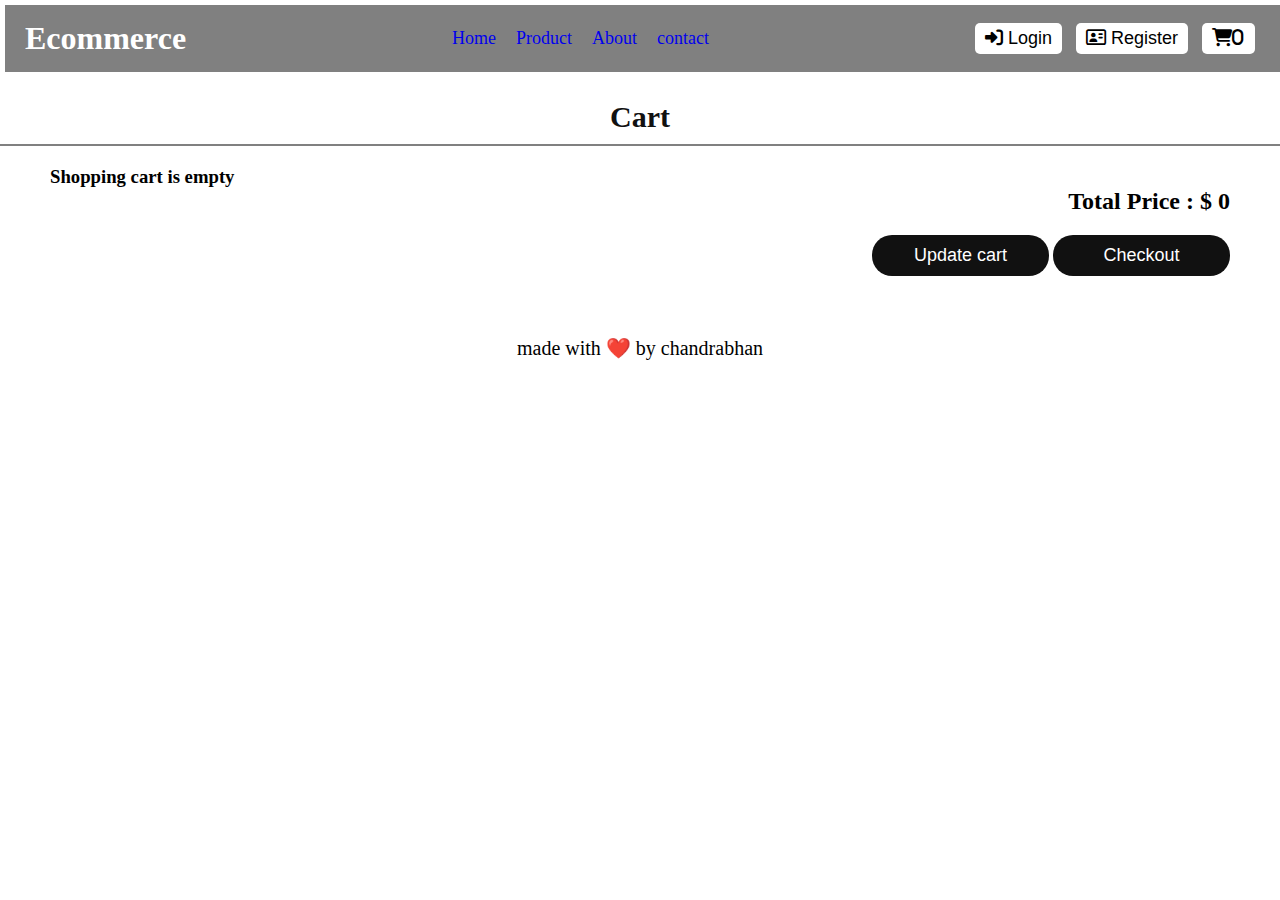
<file: shopping2/add-to-cart/data/cart.html>
<!DOCTYPE html>
<html lang="en">
<head>
    <meta charset="UTF-8">
    <meta name="viewport" content="width=device-width, initial-scale=1.0">
    <title>Cart Page</title>
    <link rel="stylesheet" href="style.css">
    <link rel="stylesheet" href="https://cdnjs.cloudflare.com/ajax/libs/font-awesome/6.6.0/css/all.min.css">
</head>
<body>

    <div class="navbar">
        <h1>Ecommerce</h1>
        <div class="menu">
            <ul>
                <a href="index.html"><li>Home</li></a>
                <a href="product.html"><li>Product</li></a>
                <a href="about.html"><li>About</li></a>
                <a href="contact.html"><li>contact</li></a>
            </ul>
        </div>
        <div class="btn">
            <a href="login.html"><button type="Login"><i class="fa-solid fa-right-to-bracket "></i> Login</button></a>
            <a href="register.html"><button type="Register"><i class="fa-regular fa-address-card"></i> Register</button></a>
            <a href="cart.html"><button class="cart" id="cart_amount" type="Cart"><i id="ican" class="fa-solid fa-cart-shopping"></i></button></a>
        </div>
       </div>

       <div class="text3">
        <section>Cart</section>
        <p class="border"></p>
       </div>
  

 <!-- cart page -->
 <div class="cart_page">
     <div class="shopping-cart" id="shopping_cart"></div>
     <div class="label" id="label"></div>
 </div>

 <section class="made" style="font-size: 20px; text-align: center; margin-top: 20px;">made with ❤️ by chandrabhan</section>
 


<script src="data.js"></script>
 <script src="cart.js"></script>
</body>
</html>
</file>
<file: shopping2/add-to-cart/data/style.css>
*{
  margin: 0;
  padding: 0;
  box-sizing: border-box;
  text-decoration: none;
  list-style: none;
  border: none;
  outline: none;
}

.navbar{
    display: flex;
    justify-content: space-between;
    align-items: center;
    background-color:gray;
    color: white;
    padding: 15px 20px;
    margin: 5px;
    position: fixed;
    top: 0;
    width: 100%;
}

.menu ul{
    display: flex;
    list-style: none;
    margin: 0;
    padding: 0;
    gap: 20px;
    font-size: large;
    cursor: pointer;
}
.menu ul li:hover{
    color: black;
}

.btn button{
    background-color: white;
    color: black;
    border: none;
    padding: 5px 10px;
    border-radius: 5px;
    font-size: large;
    cursor: pointer;
    margin-right: 10px;
}
.btn button:hover{
    background-color: black;
    color: white;
}


.main img{
   border-radius: 10px;
    padding-top: 80px;
    width: 100%;
    height: 80vh;
  
}


.main .text {
    position: absolute;
    top: 45%;
    left: 11%;
    transform: translate(-50%,-50%);
    color: white;
    font-size: 25px;
}
  .main .text1{
    position: absolute;
    top: 55%;
    left: 35%;
    transform: translate(-50%,-50%);
    color: white;
    font-size: 20px;
  } 

  .main h2{
    text-align: center;
    font-size: 30px;
   margin-top: 30px;
    
  }
  .main .border{
    border: 1px solid gray;
  }

  .main .all-btn{
    text-align: center;
    padding-top: 10px;
    
  }
  .main .all-btn button{
    background-color: white;
    color: black;
    border: none;
    padding: 5px 10px;
    border: 1px solid gray;
    border-radius: 5px;
    font-size: large;
    cursor: pointer;
    margin-top: 30px;
    margin-bottom: 10px;
  }
  .main .all-btn button:hover{
    background-color: black;
    color: white;
  }

.shop{
  display: flex;
  justify-content: center;
  flex-wrap: wrap;
  
}

.shop .shop_item{
  width: 20%;
  margin: 20px;
  /* box-shadow: rgba(0, 0, 0, 0.16) 0px 1px 4px; */
  padding: 10px;
  border: gray 1px solid;
  border-radius: 10px;
  text-align: center;

}

.shop .shop_item img{
  width:100%;
  height: 256px;
  /* box-shadow: rgba(0, 0, 0, 0.16) 0px 1px 4px; */
}


.shop .product_info h5{
  font-size: 18px;
  padding: 5px;
  margin-top: 10px;
}
.shop .product_info .text{
  font-size: small;
  padding: 5px;
  color: gray;
}
.shop .product_info .text1{
  border:gray 1px solid;
  margin-top: 5px;
  
}

.shop .product_info .price{
   font-size: 20px;
   padding: 3px;
   margin-top: 2px;
}

.shop .product_info button{
  font-size: large;
  border: #111 1px solid;
  border-radius: 5px;
  padding: 5px 10px;
  margin-top: 10px;
  background: #111;
  color: white;
  cursor: pointer;
  transition: .5s ease-in-out; 
}
.shop .product_info button:hover{
  border: 1px solid;
  background: transparent;
  color: #111;
}


/* cart page  */

.text3{
  text-align: center;
  margin-top: 100px;
  font-size: 30px;
  color: #111;
  font-weight: bold;

}
.border{
  border: 1px solid gray;
  margin-top: 10px;
}

.cart_page{
  padding: 20px 50px;

}
.cart_item{
   display: flex;
   justify-content: space-around;
   margin: 20px 0;
   box-shadow: rgba(0, 0, 0, 0.16) 0px 1px 4px;
   align-items: center;
   padding: 20px;
}

.cart_item .buttons{
  display: flex;
}

.cart_item .rmv_btn{
  padding: 10px 15px;
  font-size: 15px;
  background: #111;
  color: #fff;
  cursor: pointer;
  transition: .5s ease-in;
  border-radius: 20px;
}

.cart_item .rmv_btn:hover{
  border: 1px solid #111;
  color: #000;
  background: transparent;
}


/* checkout_area */

.checkout_area {
  text-align: right;
}

.checkout_area button{
  padding: 10px 15px;
  cursor: pointer;
  width: 15%;
  margin: 20px auto;
  font-size: 18px;
  background-color: #111;
  color: #fff;
  transition: .5s ease-in;
  border-radius: 20px;
}

.checkout_area button:hover{
  border: 1px solid #111;
  color: #000;
  background: transparent;
}


/* product */
.text4{
  text-align: center;
  margin-top: 100px;
  font-size: 30px;
  color: #111;
  font-weight: bold;
}

.all-btn{
  text-align: center;
  padding-top:20px;

}
.all-btn button{
  background-color: white;
  color: black;
  border: none;
  padding: 5px 10px;
  border: 1px solid gray;
  border-radius: 5px;
  font-size: large;
  cursor: pointer;
  margin-top: 30px;
  margin-bottom: 10px;
}
.all-btn button:hover{
  background-color: black;
  color: white;
}

/* about */

.text5{
  text-align: center;
  margin-top: 15px;
  padding: 10px;
  font-size:15px;
  color: #111;
  font-weight: bold;
}

.about_img{
 display: flex;
 padding: 30px;
 gap: 20px;
height: 80%;
width: 80%;
margin-left: 10%;
 
}
.about_img label{
  width: 20%;
  height: 100%;
  border-radius: 5px;
  box-shadow: rgba(0, 0, 0, 0.16) 0px 1px 4px;
  text-align: center;
  padding: 10px;
}
.about_img label section{
  padding: 10px;
  font-size: 18px;
  font-weight: bold;
}

/* contact */

 
form{
  text-align: center;
  margin-top: 30px;
  margin-bottom: 30px;
} 
form input{
  padding: 10px;
  border-radius: 5px;
  border: 1px solid gray; 
  width: 30%;
  margin-top: 10px;
  font-size: 15px;
  outline: none;
}
form textarea{
  padding: 10px;
  border-radius: 5px;
  border: 1px solid gray;
  width: 30%;
  margin-top: 10px;
 
  outline: none;  
}
form p{
  font-size: 15px;
  font-weight: bold;
  padding-right: 330px;
  margin-top: 10px;
 
}
form button{
  padding: 8px 12px;
  cursor: pointer;
  width: 10%;
  margin: 15px auto;
  font-size: 15px;
  background-color:gray;
  color: #fff;
  transition: .5s ease-in;
  border-radius: 10px;
}
form button:hover{
  border: 1px solid #111;
  color: #000;
  background: transparent;
}

form section{
  font-size: 15px;
  font-weight: bold;
  padding-right: 250px;
  margin-top: 15px;
}
form section span{
  color:blue;
  cursor: pointer;
  text-decoration: underline;
}
form .email{
  font-size: 15px;
  font-weight: bold;
  padding-right: 300px;
  margin-top: 10px;

}
form .register{
  padding-right: 200px;
  margin-top: 25px;
}
form button{
  margin-top: 25px;
}

.men{
  display: flex;
  margin-left: 90px;
  gap: 40px;
  margin-top: 15px;
  text-align: center;
  height: 80%;
  width: 90%;
 
}
.men .men1{
  width: 100%;
  height: 100%;
  border-radius: 5px;
  box-shadow: rgba(0, 0, 0, 0.16) 0px 1px 4px;
  text-align: center;
  border:gray solid 1px;
}
.men .men1 img{
  width: 80%;
  height: 80;
 padding: 10px;
  border-radius: 5px;
}
.men .men1 section{
  padding-top: 10px;
  font-size: 18px;
  font-weight: bold;
}
.men .men1 .text7{
  font-size: 15px;
  color: gray;
  
}
.men .men1 p{
  border: gray solid 1px;
  margin-top: 10px;
}
.men .men1 .text8{
  font-size: 18px;
  color:black;
 
}
.men .men1 button{
 border: #111 solid 1px;
 padding: 5px 10px;
 font-size: 15px;
 margin-top: 10px;
 margin-bottom: 10px

 
}
button{
  cursor: pointer;
  background-color:black;
  color: white;
  transition: .2s ease-in;
  border-radius: 5px;
  gap: 10px;
}
.men .men1 button:hover{
  background-color: gray;
  color: white;
}

.men .men1 .img5{
  width: 100%;
}
.men .men1 .img6{
  width: 85%;
}
#women{
  width: 67%;
  height: 70%;
}
#women1{
  width: 75%;
  height: 70%;
}
#women2{
  width: 75%;
  height: 80%;
}
#jewelery{
  width: 90%;
  height: 80%;
}
#jewelery1 img{
  width: 90%;
  height: 310px;
}
.men1 .img6{
  height: 275px;
  width: 300px;


}
.men1 .img8{
  height: 257px;
  width: 300px;
}
@media only screen and (max-width: 600px) {
  body{
    width: 100%;
  }
  .men{
    width: 100%;
    display: block;
    margin-left: 0px;
  }
  .men .men1{
    width: 100%;
    height: 100%;
    border-radius: 5px;
    box-shadow: rgba(0, 0, 0, 0.16) 0px 1px 4px;
    text-align: center;
    border:gray solid 1px;  
  }
  .navbar{
    display: none;
  }
  button{
    display: none;
  }
  .main img{
    width: 100%;
  }
  .main .text{
    display: none;
  }
  .main .text1{
    display: none;
  }
  
}
</file>
